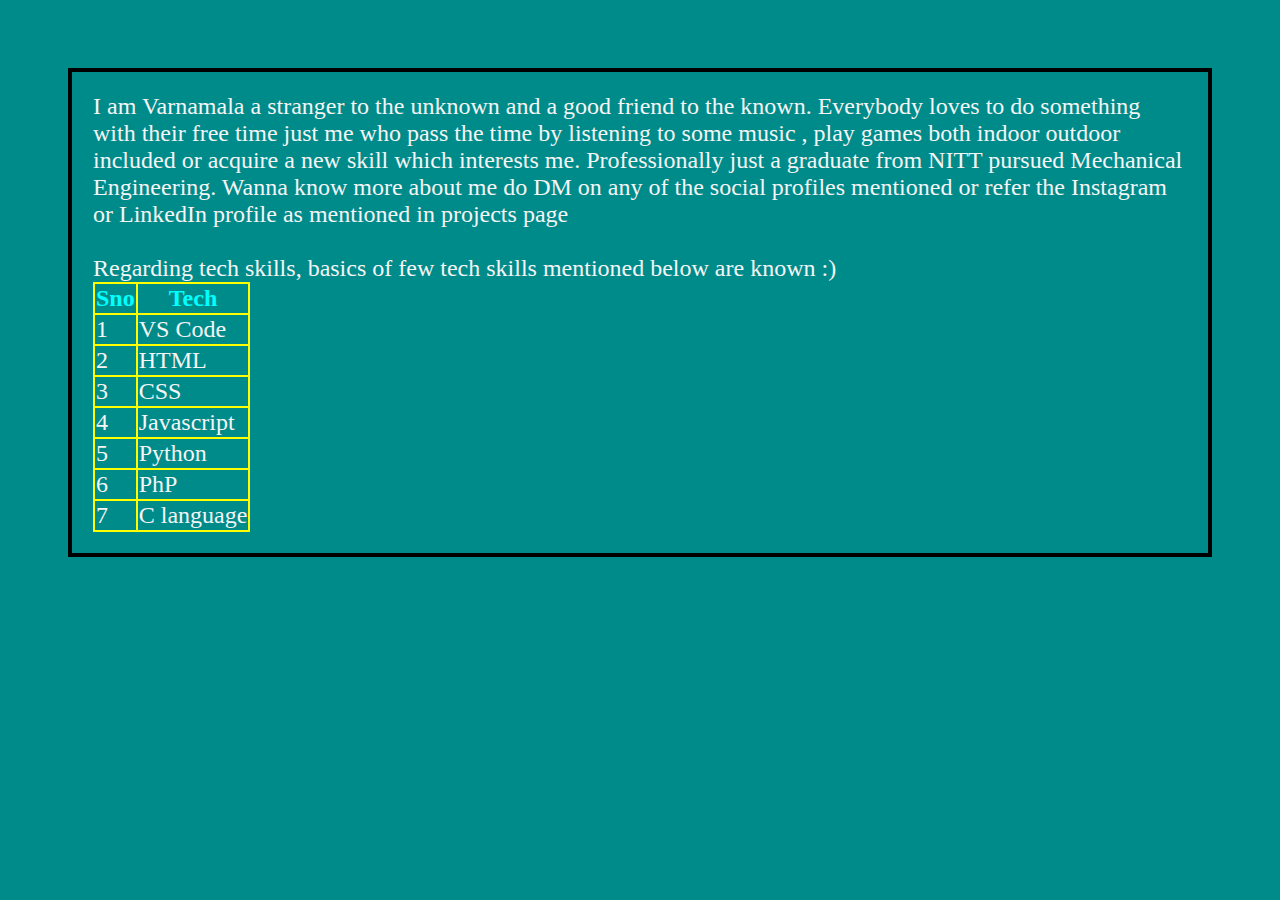
<file: about.htm>
<!DOCTYPE html>
<html lang="en">

<head>
    <meta charset="UTF-8">
    <meta name="viewport" content="width=device-width, initial-scale=1.0">
    <title>About Page</title>
    <link rel="stylesheet" href="about.css">
</head>

<body>
    <div class="content">
        <div class="main_content">I am Varnamala a stranger to the unknown and a good friend to the known. Everybody loves
            to do something with their free time just me who pass the time by listening to some music , play games both
            indoor outdoor included or acquire a new skill which interests me. Professionally just a graduate from NITT
            pursued Mechanical Engineering. Wanna know more about me do DM on any of the social profiles mentioned or refer
            the Instagram or LinkedIn profile as mentioned in projects page
    </div><br>
    <div class="tech_stack">Regarding tech skills, basics of few tech skills mentioned below are known :)
        <table class="tech-table">
            <tr>
                <th>Sno</th>
                <th>Tech</th>
            </tr>
            <tr>
                <td>1</td>
                <td>VS Code</td>
            </tr>
            <tr>
                <td>2</td>
                <td>HTML</td>
            </tr>
            <tr>
                <td>3</td>
                <td>CSS</td>
            </tr>
            <tr>
                <td>4</td>
                <td>Javascript</td>
            </tr>
            <tr>
                <td>5</td>
                <td>Python</td>
            </tr>
            <tr>
                <td>6</td>
                <td>PhP</td>
            </tr>
            <tr>
                <td>7</td>
                <td>C language</td>
            </tr>
        </table>
    </div>
    </div>
</body>
</html>
</file>
<file: about.css>
body{
    font-family: cursive;
    font-size: 24px;
    margin: 68px;
    padding: 21px;
    border: 4px solid black;
    background-color: darkcyan;
    
}
.content{
    color: whitesmoke;
}
.tech_stack>table, th, td {
        border: 2px solid yellow;
        border-collapse: collapse;
}
.tech-table>tr,th,td:hover{
    color: aqua;
}
</file>
